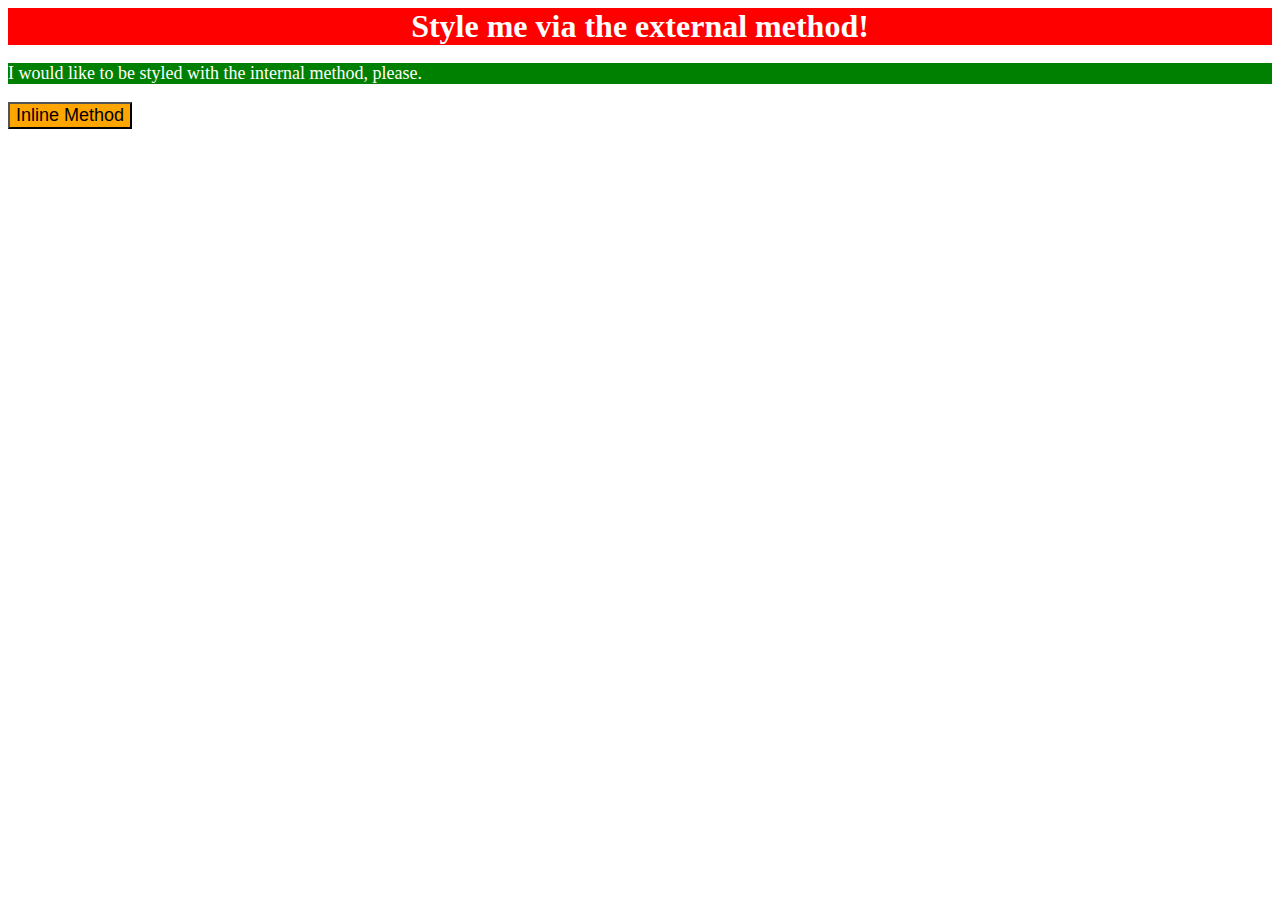
<file: foundations/01-css-methods/index.html>
<!DOCTYPE html>
<html lang="en">
  <head>
    <meta charset="UTF-8">
    <meta http-equiv="X-UA-Compatible" content="IE=edge">
    <meta name="viewport" content="width=device-width, initial-scale=1.0">
    <link rel="stylesheet" href="style.css" />
    <title>Methods for Adding CSS</title>
    <style>
      div.internal {
        color:white;
        background-color: green;
        font-size: 18px;
      }
    </style>
  </head>

  <body>
    <div class="bold-text">Style me via the external method!</div>

    <div class="internal">
    <p>I would like to be styled with the internal method, please.</p>
    </div>

    <button style="background-color: orange; font-size: 18px;">Inline Method</button>
  </body>

</html>
</file>
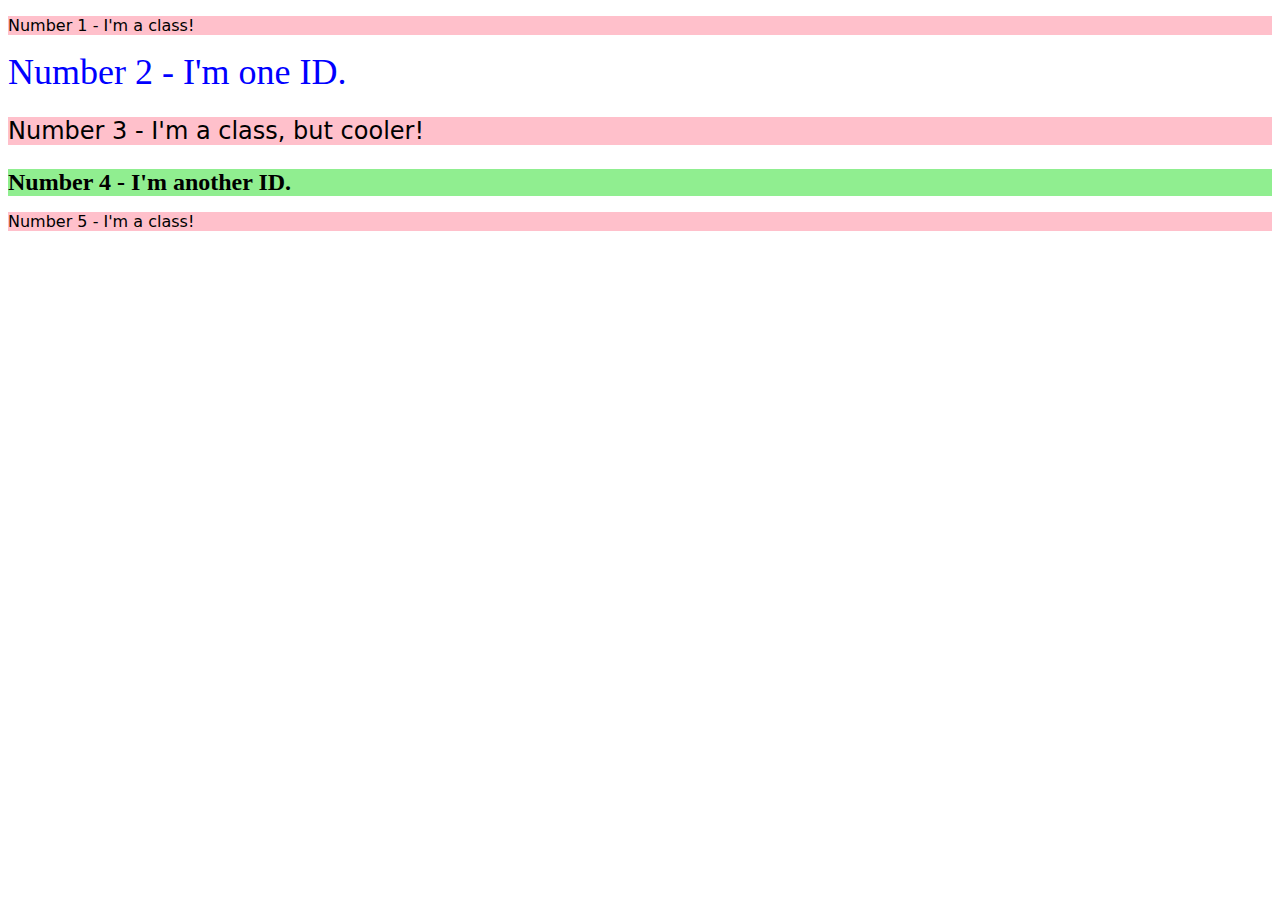
<file: foundations/02-class-id-selectors/index.html>
<!DOCTYPE html>
<html lang="en">
  <head>
    <meta charset="UTF-8">
    <meta http-equiv="X-UA-Compatible" content="IE=edge">
    <meta name="viewport" content="width=device-width, initial-scale=1.0">
    <title>Class and ID Selectors</title>
    <link rel="stylesheet" href="style.css">
  </head>
  <body>
    <p class="odd">Number 1 - I'm a class!</p>
    <div id="blue">Number 2 - I'm one ID.</div>
    <p class="odd font" >Number 3 - I'm a class, but cooler!</p>
    <div id="green">Number 4 - I'm another ID.</div>
    <p class="odd">Number 5 - I'm a class!</p>
  </body>
</html>
</file>
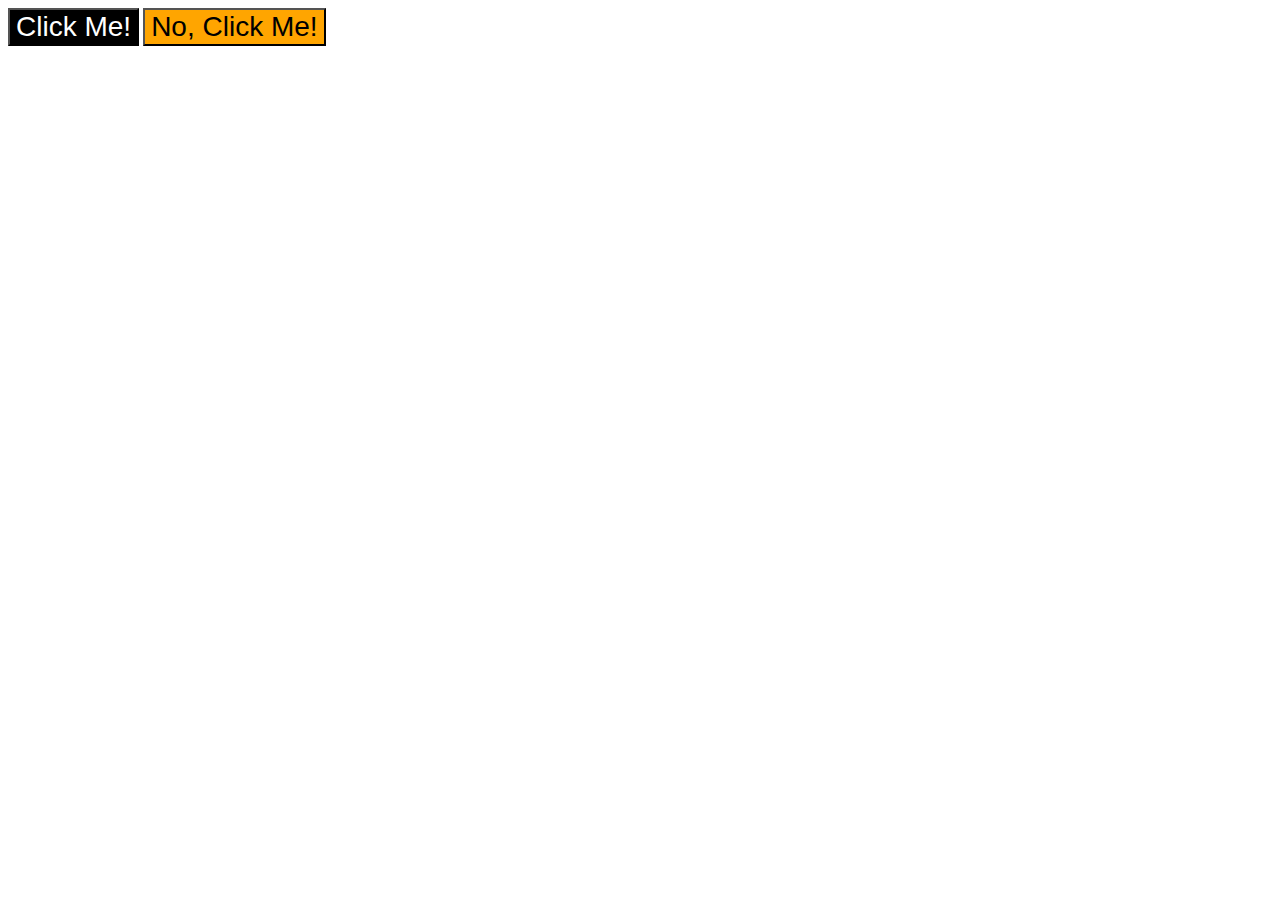
<file: foundations/03-grouping-selectors/index.html>
<!DOCTYPE html>
<html lang="en">
  <head>
    <meta charset="UTF-8">
    <meta http-equiv="X-UA-Compatible" content="IE=edge">
    <meta name="viewport" content="width=device-width, initial-scale=1.0">
    <title>Grouping Selectors</title>
    <link rel="stylesheet" href="style.css">
  </head>

  <body>
    <button class="blk">Click Me!</button>
    <button class="orng">No, Click Me!</button>
  </body>

</html>
</file>
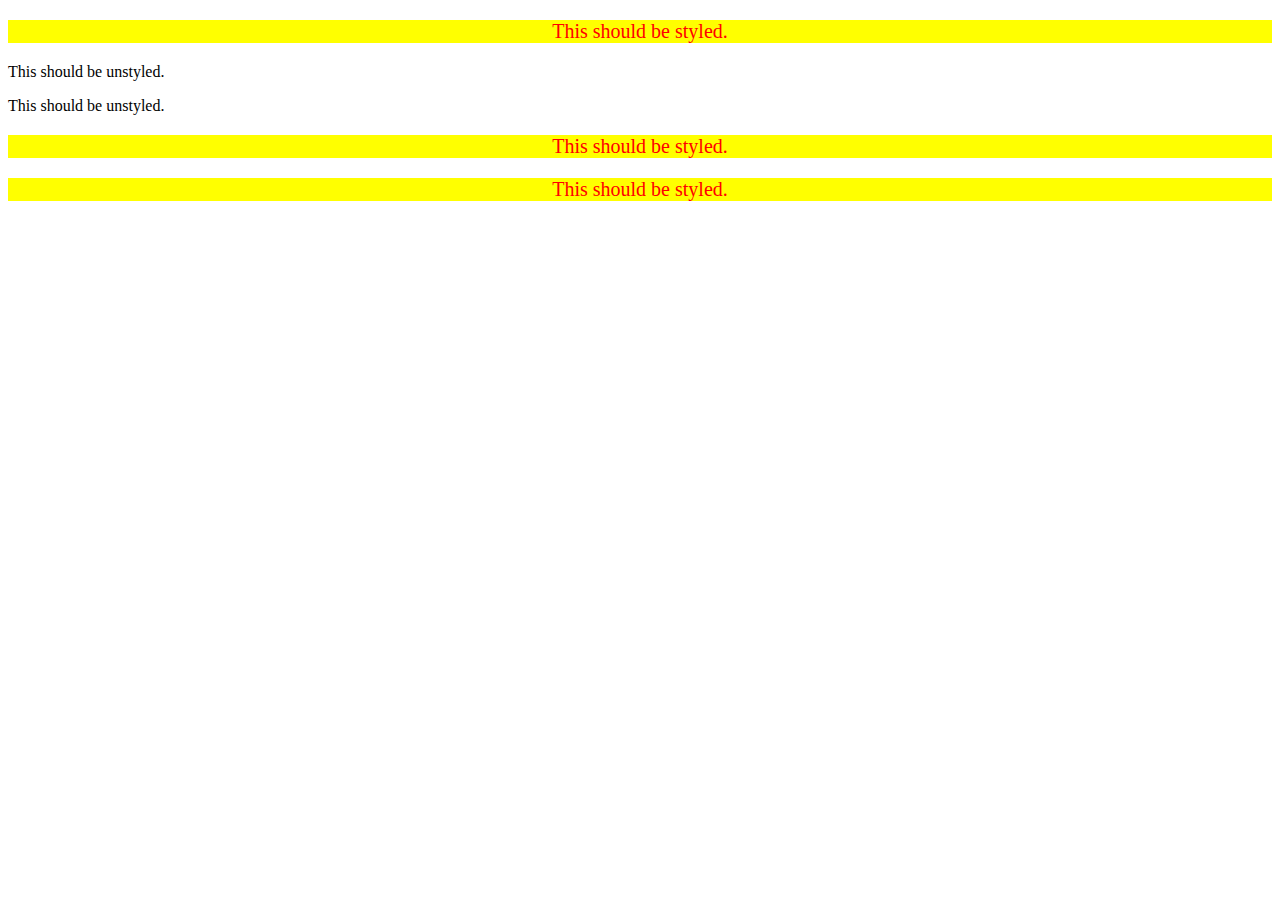
<file: foundations/05-descendant-combinator/index.html>
<!DOCTYPE html>
<html lang="en">
  <head>
    <meta charset="UTF-8">
    <meta http-equiv="X-UA-Compatible" content="IE=edge">
    <meta name="viewport" content="width=device-width, initial-scale=1.0">
    <title>Descendant Combinator</title>
    <link rel="stylesheet" href="style.css">
  </head>
  <body>

    <div class="container">
      <p class="text">This should be styled.</p>
    </div>

    <p class="text">This should be unstyled.</p>
    <p class="text">This should be unstyled.</p>

    <div class="container">
      <p class="text">This should be styled.</p>
      <p class="text">This should be styled.</p>
    </div>
    
  </body>
</html>
</file>
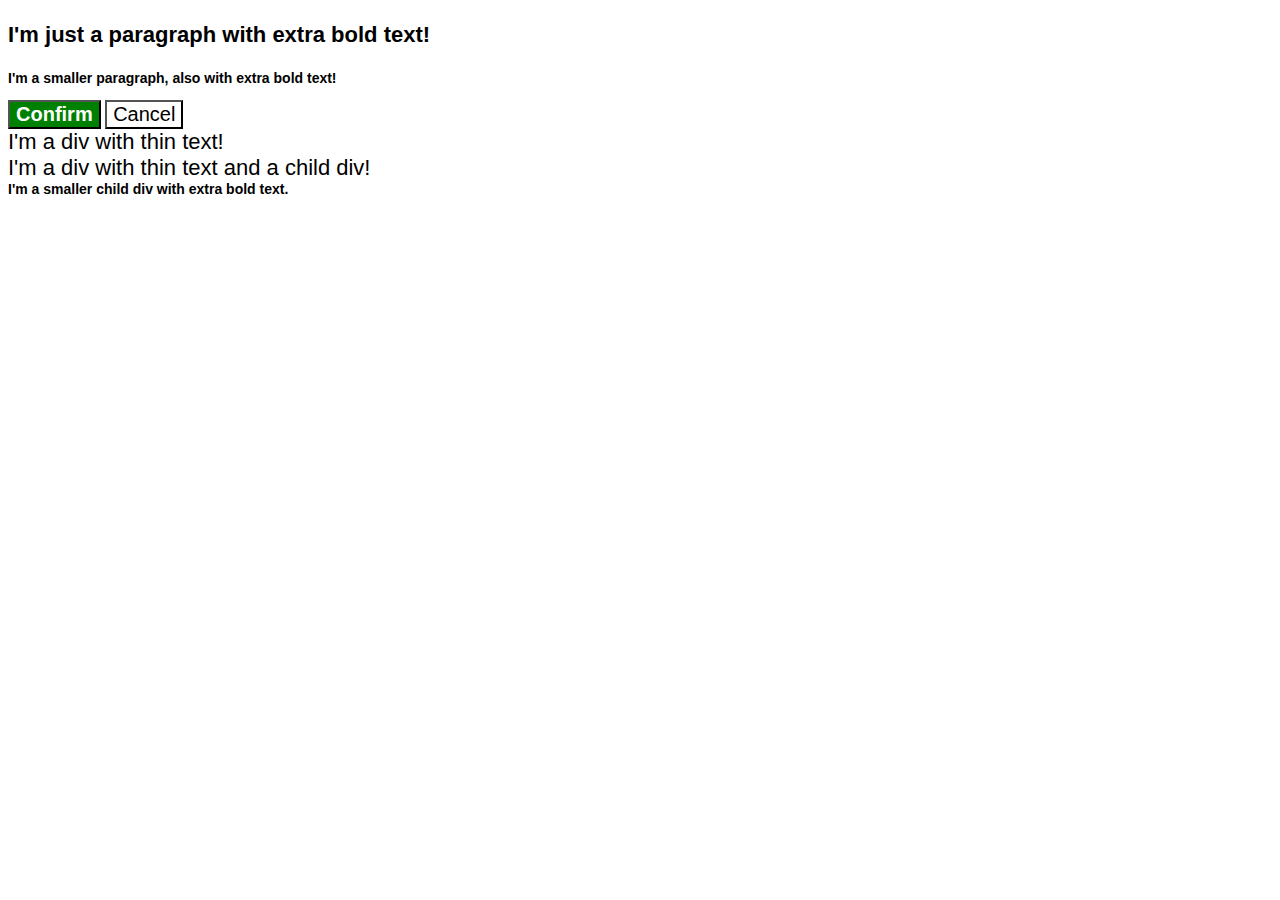
<file: foundations/06-cascade-fix/index.html>
<!DOCTYPE html>
<html lang="en">
  <head>
    <meta charset="UTF-8">
    <meta http-equiv="X-UA-Compatible" content="IE=edge">
    <meta name="viewport" content="width=device-width, initial-scale=1.0">
    <title>Fix the Cascade</title>
    <link rel="stylesheet" href="style.css">
  </head>
  
  <body>
    <p class="para">I'm just a paragraph with extra bold text!</p>
    <p class="para small-para">I'm a smaller paragraph, also with extra bold text!</p>

    <button id="confirm-button" class="button confirm">Confirm</button>
    <button id="cancel-button" class="button cancel">Cancel</button>

    <div class="text">I'm a div with thin text!</div>
    <div class="text">I'm a div with thin text and a child div!
      <div class="text child">I'm a smaller child div with extra bold text.</div>
    </div>
  </body>
</html>
</file>
<file: foundations/01-css-methods/style.css>
div.bold-text {
    font-weight: bold;
    color: white;
    background-color: red;
    font-size: 32px;
    text-align: center;

}
</file>
<file: foundations/02-class-id-selectors/style.css>
p.odd {
    background-color: #ffc0cb;
    font-family: Verdana, DejaVu Sans, sans-serif;
}

#blue {
    color: #0000ff;
    font-size: 36px;
}

#green {
    background-color: #90ee90;
    font-size: 24px;
    font-weight: bold;
}

.font {
    font-size: 24px;
}
</file>
<file: foundations/03-grouping-selectors/style.css>
.blk, .orng {
    font-size:28px;
    font-family: Helvetica, "Times New Roman", sans-serif;
}

.blk {
    color: white;
    background-color: black;
}

.orng {
    background-color: orange;
}
</file>
<file: foundations/05-descendant-combinator/style.css>
.container .text {
  background-color: yellow;
  color: red;
  font-size: 20px;
  text-align: center;
}
</file>
<file: foundations/06-cascade-fix/style.css>
body {
  font-family: Arial, Helvetica, sans-serif;
}

.para {
  color: hsl(0, 0%, 0%);
  font-weight: 800;
}

.para.small-para, .text.child {
  font-size: 14px;
  font-weight: 800;
}

.para {
  font-size: 22px;
}

.button.confirm {
  background: green;
  color: white;
  font-weight: bold;
} 

.button {
  background-color: rgb(255, 255, 255);
  color: rgb(0, 0, 0);
  font-size: 20px;
}

.text {
  color: rgb(0, 0, 0);
  font-size: 22px;
  font-weight: 100;
}

.child {
  color: rgb(0, 0, 0);
  font-weight: 800;
  font-size: 14px;
}
</file>
